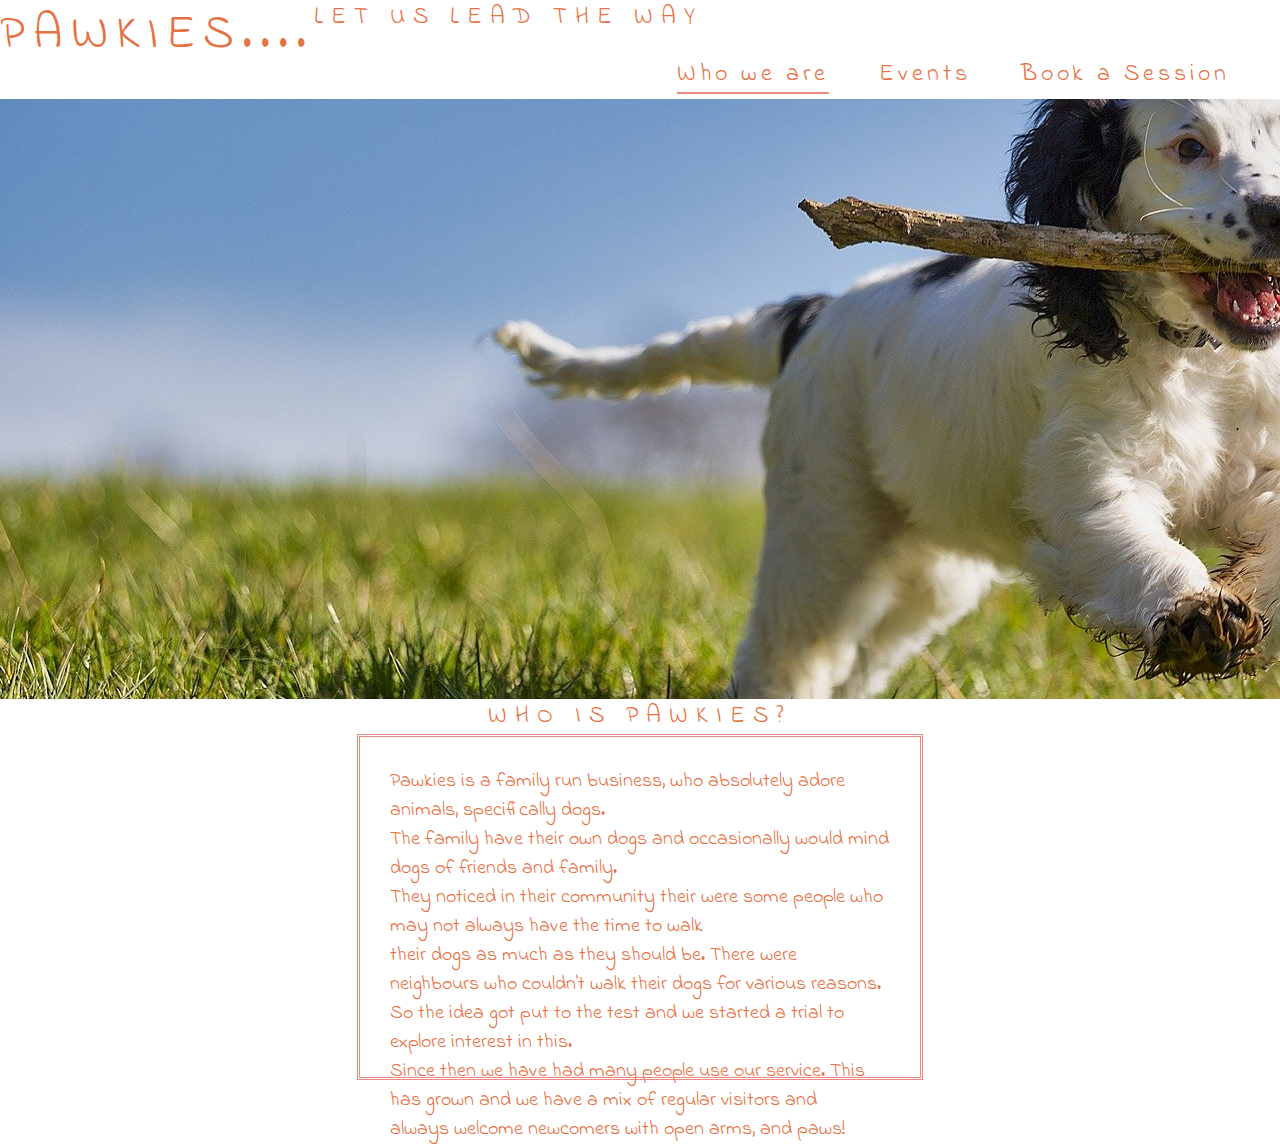
<file: assets/index.html>
<!DOCTYPE html>
<html lang="en">
<head>
    <meta charset="UTF-8">
    <meta http-equiv="X-UA-Compatible" content="IE=edge">
    <meta name="viewport" content="width=device-width, initial-scale=1.0">
    <meta name="description" content="Dog walking service in Dublin City">
    <meta name="keywords" content="dogs, walking, paws,social, Dublin, Ireland">
    <link rel="stylesheet" href="css/style.css">

    <title>Pawkies</title>
</head>
<body>
    <header>
        <a href="index.html">
            <h1 id="logo">Pawkies....</h1>
        </a>
        <h2 id="caption">Let us Lead the way</h2>
        
        
       

                
<!--<i class="fa fa-paw" id="paw"></i>
<i class="fa fa-paw" id="paw" style="font-size:48px;"></i>
<i class="fa fa-paw" id="paw" style="font-size:24px;"></i>
<i class="fa fa-paw" id="paw" style="font-size:36px;"></i>-->


        <nav id="menu">
            <ul>
                <li>
                    <a href="#">Book a Session</a>
                </li>

                <li>
                    <a href="#">Events</a>
                </li>
                
                <li>
                    <a href="index.html" class="active">Who we are</a>
                  </li>
            </ul>
        </nav>
    </header>

    <section>
        <div id="heroImage"></div>
    </section>
    <div class="who-we-are">
        <h2>Who is Pawkies?</h2>
        
        <p>Pawkies is a family run business, who absolutely adore animals, specifically dogs.<br>
           The family have their own dogs and occasionally would mind dogs of friends and family.<br>
           They noticed in their community their were some people who may not always have the time to walk<br>
           their dogs as much as they should be. There were neighbours who couldn't walk their dogs for various reasons.<br>
           So the idea got put to the test and we started a trial to explore interest in this.<br>
           Since then we have had many people use our service. This has grown and we have a mix of regular visitors and <br>
           always welcome newcomers with open arms, and paws!

        </p>
    </div>

</div>

    
</body>
</html>
</file>
<file: assets/css/style.css>
@import url('https://fonts.googleapis.com/css2?family=Indie+Flower&family=Lato:wght@300&family=Oswald:wght@300&display=swap');/*importing a font*/

*{ /*Applies to all, set to 0 to give more control over box model*/
    margin:0;
    padding:0;
    border:none;
}

body{
    font-family: 'Indie Flower', cursive;
    font-weight: 200;
    color: #E67144;
   
}

h1,h2{
    font-family: 'Indie Flower', cursive;
    font-weight:200;
    color: #E67144;
    letter-spacing: 8px;
    text-transform:uppercase;
}


#logo{/*styles heading/title*/
    font-size: 300%;
    float:left;
    
}



.active{
    border-bottom:2px solid #EB8A81
}


#menu{
    font-size:150%;
    letter-spacing:  4px;
  }
  #menu, #heading{
    line-height: 80px;
  
  }
  #menu li{
    float: right;
    list-style-type:none;
    margin-right:50px;
  }
  #menu a{
    text-decoration:none;
    color:inherit; /*keeps the colour from the parent*/
  }
  #menu a:hover{
      border-bottom: 2px solid #EB8A81;
  }


#heroImage{
    height:600px;
    width:100%;
    background: url('../images/fetch-4957501_1920.jpg') no-repeat center center;
     margin-top: 5%;

}
/*Who we are heading and paragraph text being styled*/
.who-we-are h2{
 text-align:center;

}
.who-we-are p{
  width:500px;
  height:280px;
  font-size: 20px ;
  padding:30px;
  border-style: double;
  border-color: #EB8A81;
  border-width:3px;
  margin: 0 auto;/*centres the text*/
  
}

#left-image{
  height:150px;
  width:100%;
  background-image: url('../images/pawprints-2919733_1280.jpg');
}

#walking{
  height:100px;
  width: 25%;
  background-image: url('../images/dog-1867604_640.jpg');
  float: left;
  margin-bottom: 5%;
}

#talking{

  width: 60%;
  float: left;
  line-height:20px;
  clear:both;
  margin-bottom:50px;

}

#social{
  height:350px;
  width:25%;
  background-image: url('../images/dogs-6463032_640.jpg');
  float: right;
  margin-top: 5%;
}


#where{

  width: 60%;
  float: left;
  line-height:20px;
  clear:both;
  margin-bottom:50px;

}

footer{
  height: 150px;
}

.social-media{
  text-align: center;
}

.social-media > li {
  display: inline;/*side by side*/
}

.social-media i{
  font-size: 160%;
  margin-bottom:5%;
  padding: 5%;
  color: #3a3a3a;
}
/*logo at bottom of site*/
</file>
